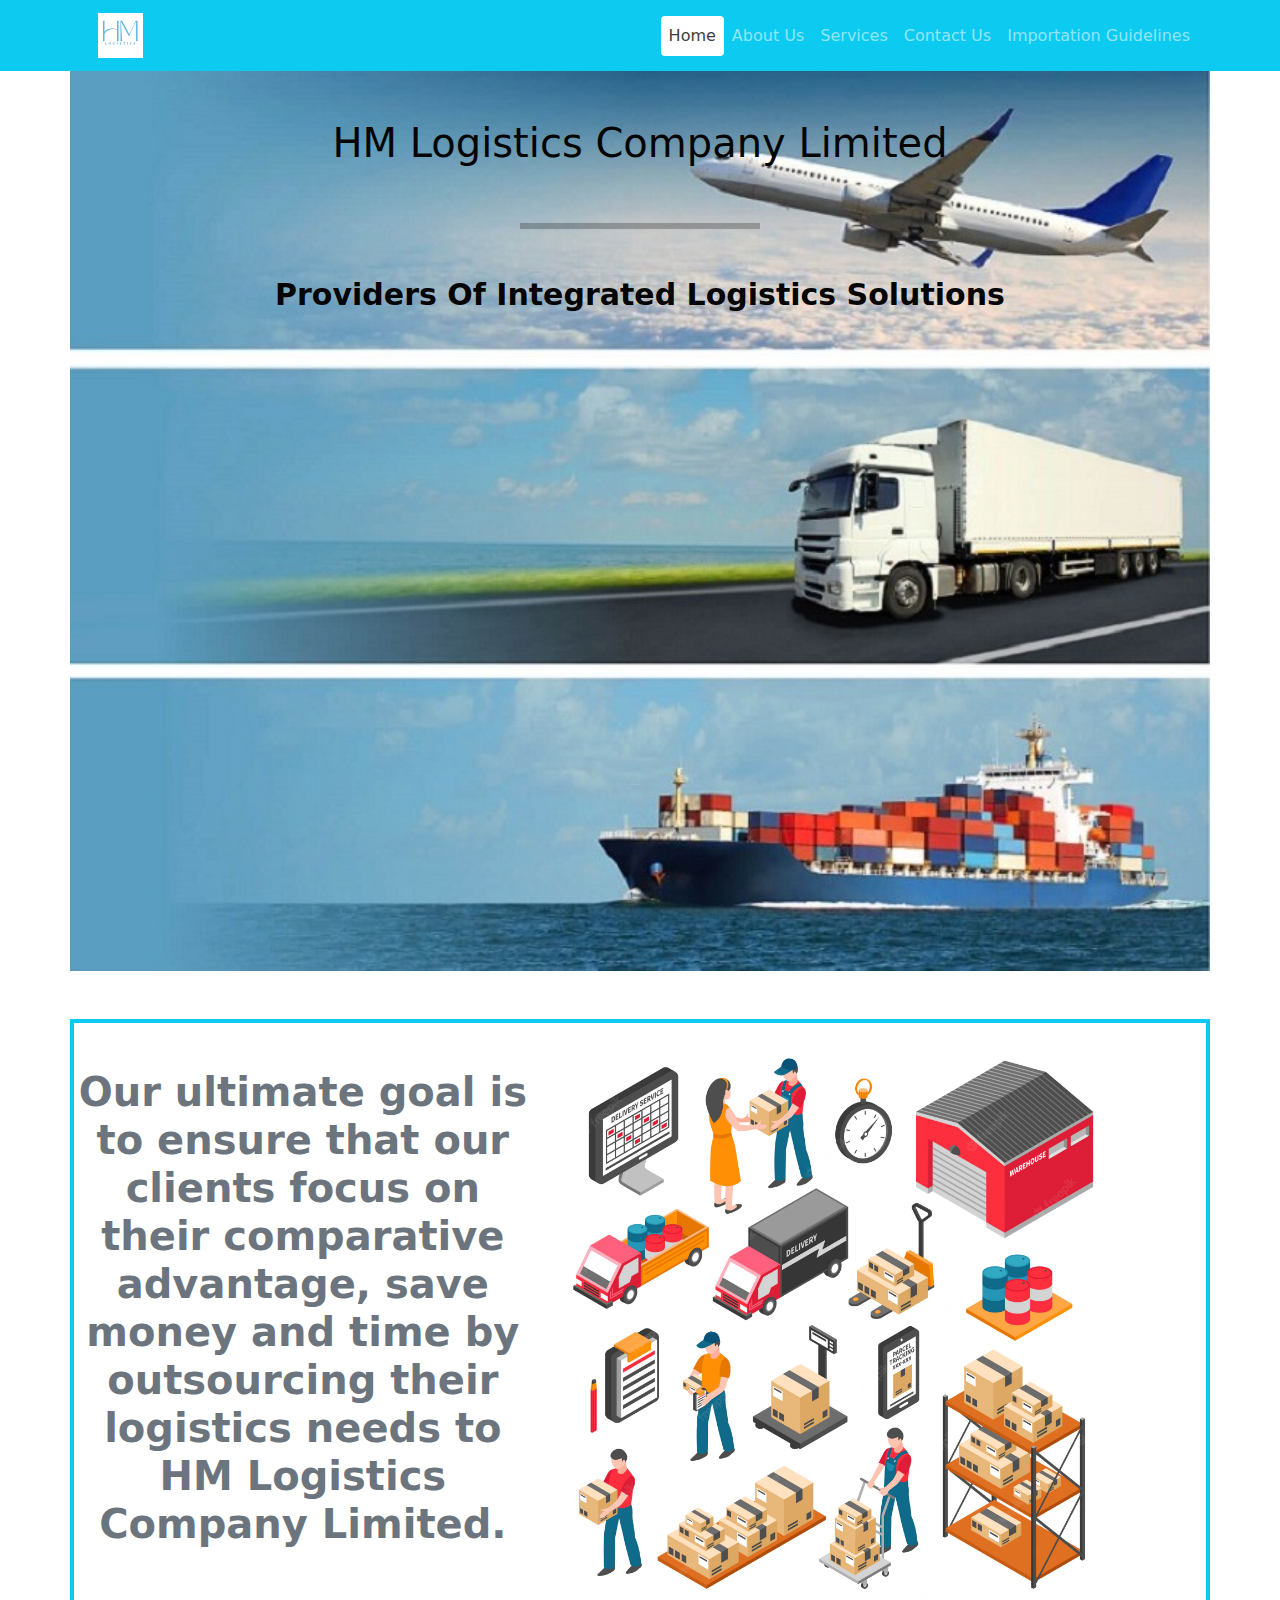
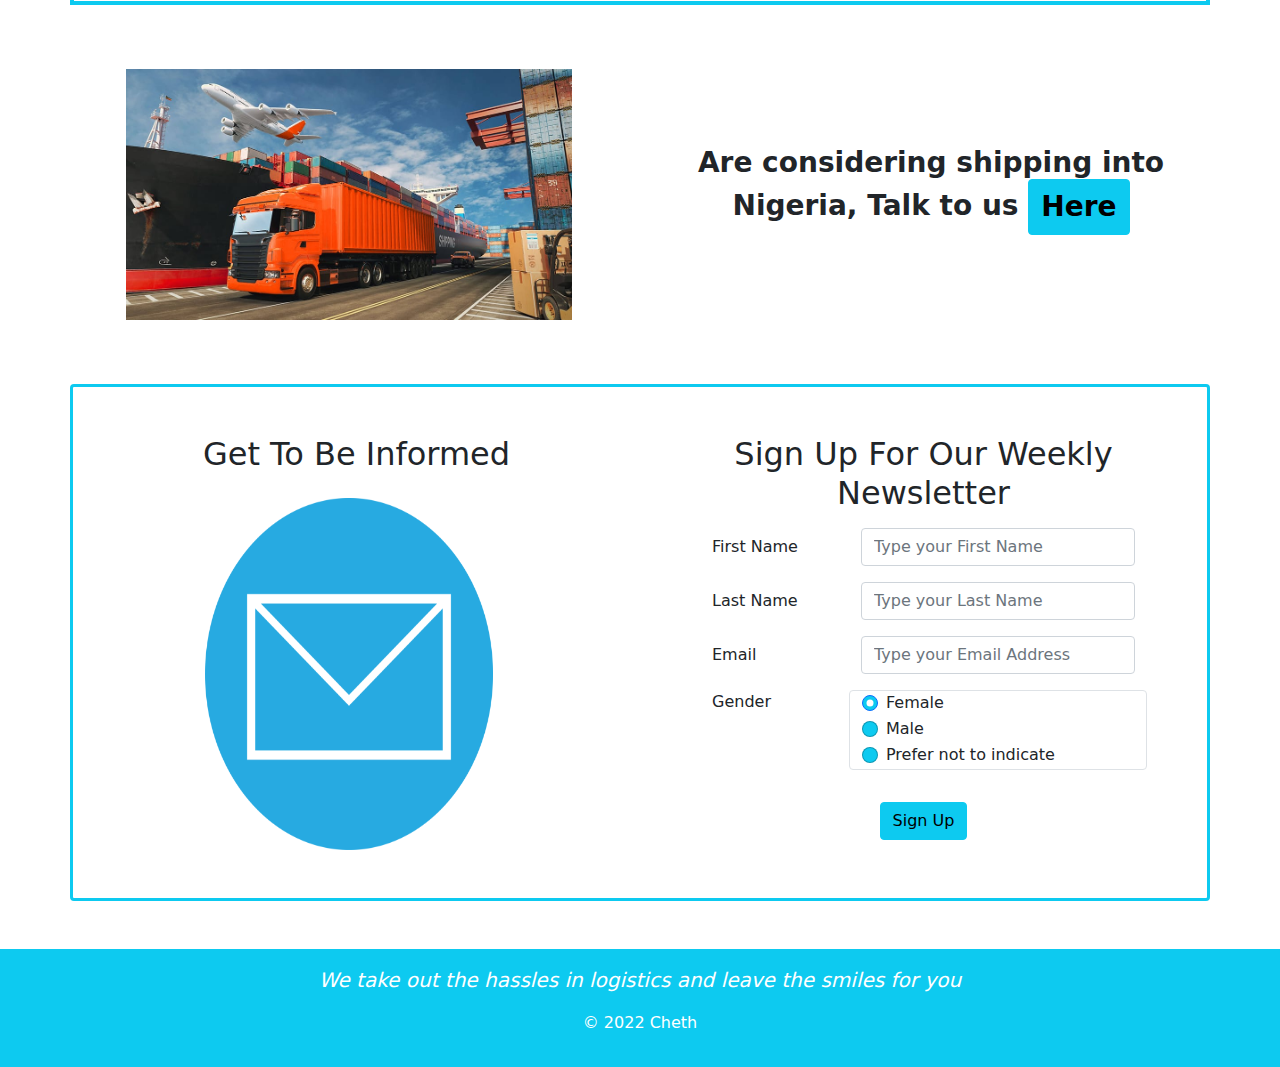
<file: index.html>
<!DOCTYPE html>
<html lang="en">

<head>
  <meta charset="UTF-8">
  <meta http-equiv="X-UA-Compatible" content="IE=edge">
  <meta name="viewport" content="width=device-width, initial-scale=1.0">

  <link rel="stylesheet" href="./css/bootstrap.min.css">
  <link rel="stylesheet" href="./css/style.css">
  <link rel="stylesheet" href="./">
  <title>HM Logistics| Home</title>
</head>

<body>

  <nav class="navbar navbar-expand-lg navbar-dark bg-info ">
    <div class="container">
      <a class="navbar-brand nav-link " href="/"><img src="./images/hmlogo.png" alt="logo"></a>
      <button class="navbar-toggler" type="button" data-bs-toggle="collapse" data-bs-target="#navbarNavAltMarkup"
        aria-controls="navbarNavAltMarkup" aria-expanded="false" aria-label="Toggle navigation">
        <span class="navbar-toggler-icon"></span>
      </button>
      <div class="collapse navbar-collapse justify-content-end" id="navbarNavAltMarkup">
        <div class="navbar-nav nav-pills ">
          <a class="nav-link active" aria-current="page" href="./index.html">Home</a>

          <a class="nav-link  " href="./aboutUs.html">About Us</a>
          <a class="nav-link " href="./Services.html">Services</a>
          <a class="nav-link " href="./contactUs.html">Contact Us</a>

          <a class="nav-link " href="./importation.html">Importation Guidelines</a>

        </div>
      </div>
    </div>
  </nav>

  <section class="hero-page ">
    <div class="container p-0">
      <div class="hero-page-image text-md-center">
        <h2 class=" p-5">HM Logistics Company Limited</h2>
        <hr class="my-0 mx-auto">
        <h1 class=" p-5 text-capitalize">Providers of Integrated Logistics Solutions</h1>
      </div>
    </div>
  </section>


  <section class="container p-0 mt-5 border border-info border-4">
    <div class="row text-center ">
      <div class="col-sm-12 col-md-6 col-lg-5 py-3 my-auto">
        <h3 class="fs-1 fw-bolder text-muted">Our ultimate goal is to ensure that our clients focus on their comparative
          advantage, save money and time by outsourcing their logistics needs to HM Logistics Company Limited.

        </h3>
      </div>
      <div class="col-sm-11 col-md-6  ">
        <img src="images/logistics-delivery-isometric-icons-set_1284-14132.webp" class="img-fluid pt-4" width="100%" />
      </div>
    </div>
  </section>


  <section class="container p-0 mt-5">
    <div class="row text-center ">
      <div class="col-sm-12 col-md-6 col-lg-6 py-3 my-auto">
        <img src="images/smarter freight  forward.jpeg" class="img-fluid " width="80%" />
      </div>
      <div class="col-sm-12 col-md-5 col-lg-6 py-3 my-auto">
        <h3 class="fs-3 fw-bolder px-3">
          Are considering shipping into Nigeria, Talk to us
          <a href="/contactUs.html">
            <button type="button" class=" fs-3 fw-bold btn btn-info"> Here</button>
          </a>
        </h3>
      </div>
    </div>
  </section>

  <section class="signupLetter py-5">
    <div class="container border border-info border-3 rounded">
      <div class="row">
        <div class="col-sm-12 col-md-6  py-5">
          <h2 class="text-capitalize mb-4 text-center">Get to be informed </h2>
          <div class="image mx-auto">
            <img src="./images//email-and-mail-icon-sign-symbol-design-free-png.webp" alt="mail" class="rounded">
          </div>
        </div>
        <div class="col-sm-12 col-md-6 py-5 px-4">
          <h2 class="text-capitalize text-center pb-2">sign up for our weekly newsletter</h2>
          <form class="container px-5">
            <div class="row mb-3">
              <label for="fname" class="col-sm-4 col-form-label">First Name</label>
              <div class="col-sm-8">
                <input type="text" class="form-control" id="fname" placeholder="Type your First Name"
                  aria-label="First name">
              </div>
            </div>
            <div class="row mb-3">
              <label for="lname" class="col-sm-4 col-form-label">Last Name</label>
              <div class="col-sm-8">
                <input type="text" class="form-control" id="lname" placeholder="Type your Last Name"
                  aria-label="Last name">
              </div>
            </div>
            <div class="row mb-3">
              <label for="email" class="col-sm-4 col-form-label">Email</label>
              <div class="col-sm-8">
                <input type="email" class="form-control" id="email" placeholder="Type your Email Address"
                  aria-label="email">
              </div>
            </div>

            <fieldset class="row my-3 ">
              <legend class="col-form-label col-sm-4 pt-0">Gender</legend>
              <div class="col-sm-8 rounded border border-1">
                <div class="form-check">
                  <input class="form-check-input bg-info" type="radio" name="gridRadios" id="gridRadios1"
                    value="option1" checked>
                  <label class="form-check-label" for="gridRadios1">
                    Female
                  </label>
                </div>
                <div class="form-check ">
                  <input class="form-check-input bg-info" type="radio" name="gridRadios" id="gridRadios2"
                    value="option2">
                  <label class="form-check-label" for="gridRadios2">
                    Male
                  </label>
                </div>
                <div class="form-check disabled">
                  <input class="form-check-input bg-info" type="radio" name="gridRadios" id="gridRadios3"
                    value="option3">
                  <label class="form-check-label" for="gridRadios3">
                    Prefer not to indicate
                  </label>
                </div>
              </div>
            </fieldset>

            <div class="buttn pt-3 text-center">
              <button type="submit" class="btn btn-info">Sign Up</button>
            </div>
          </form>
        </div>
      </div>
    </div>
  </section>

  <footer>
    <div class="container-fluid text-white bg-info text-center fs-6 py-3 m-0">
      <p class="fst-italic fs-5">

        We take out the hassles in logistics and leave the smiles for you

      </p>
      <p>&copy; 2022 Cheth</p>
    </div>
  </footer>


  <script src="./js/bootstrap.min.js"></script>


</body>

</html>
</file>
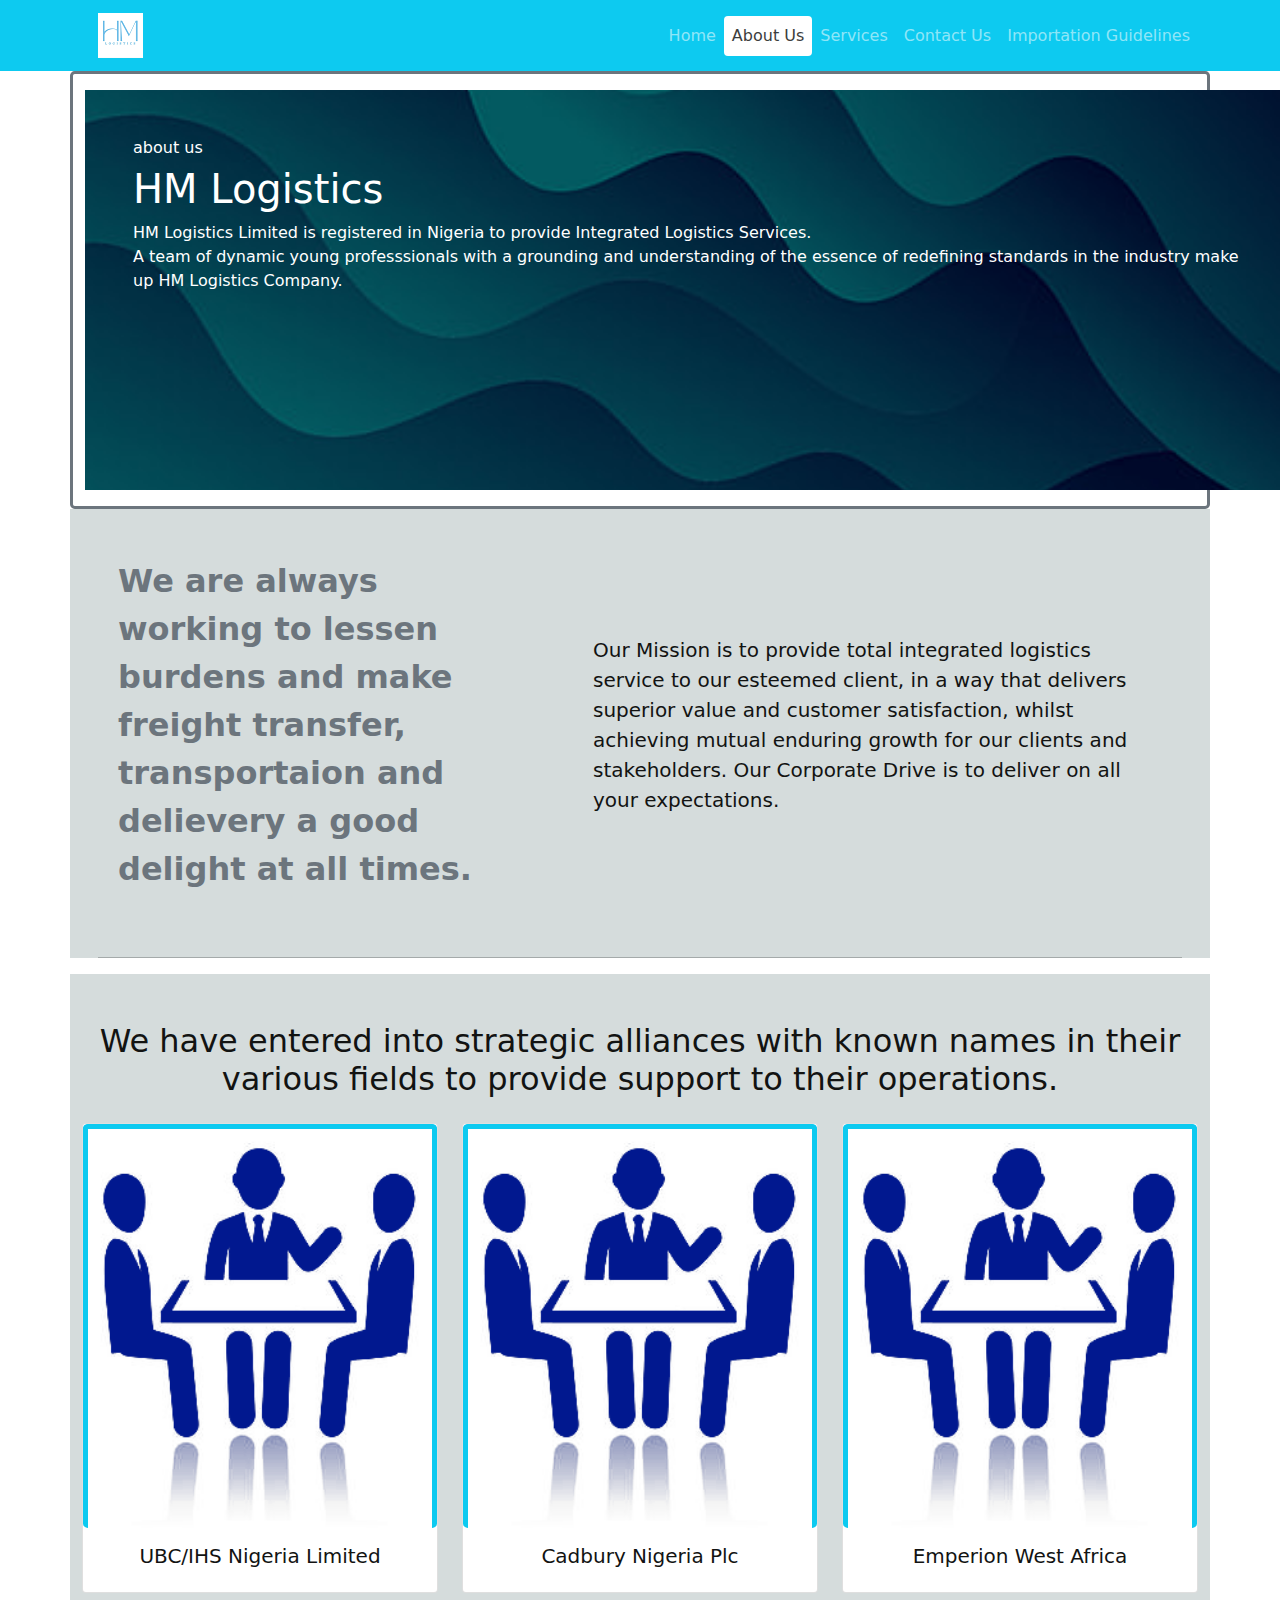
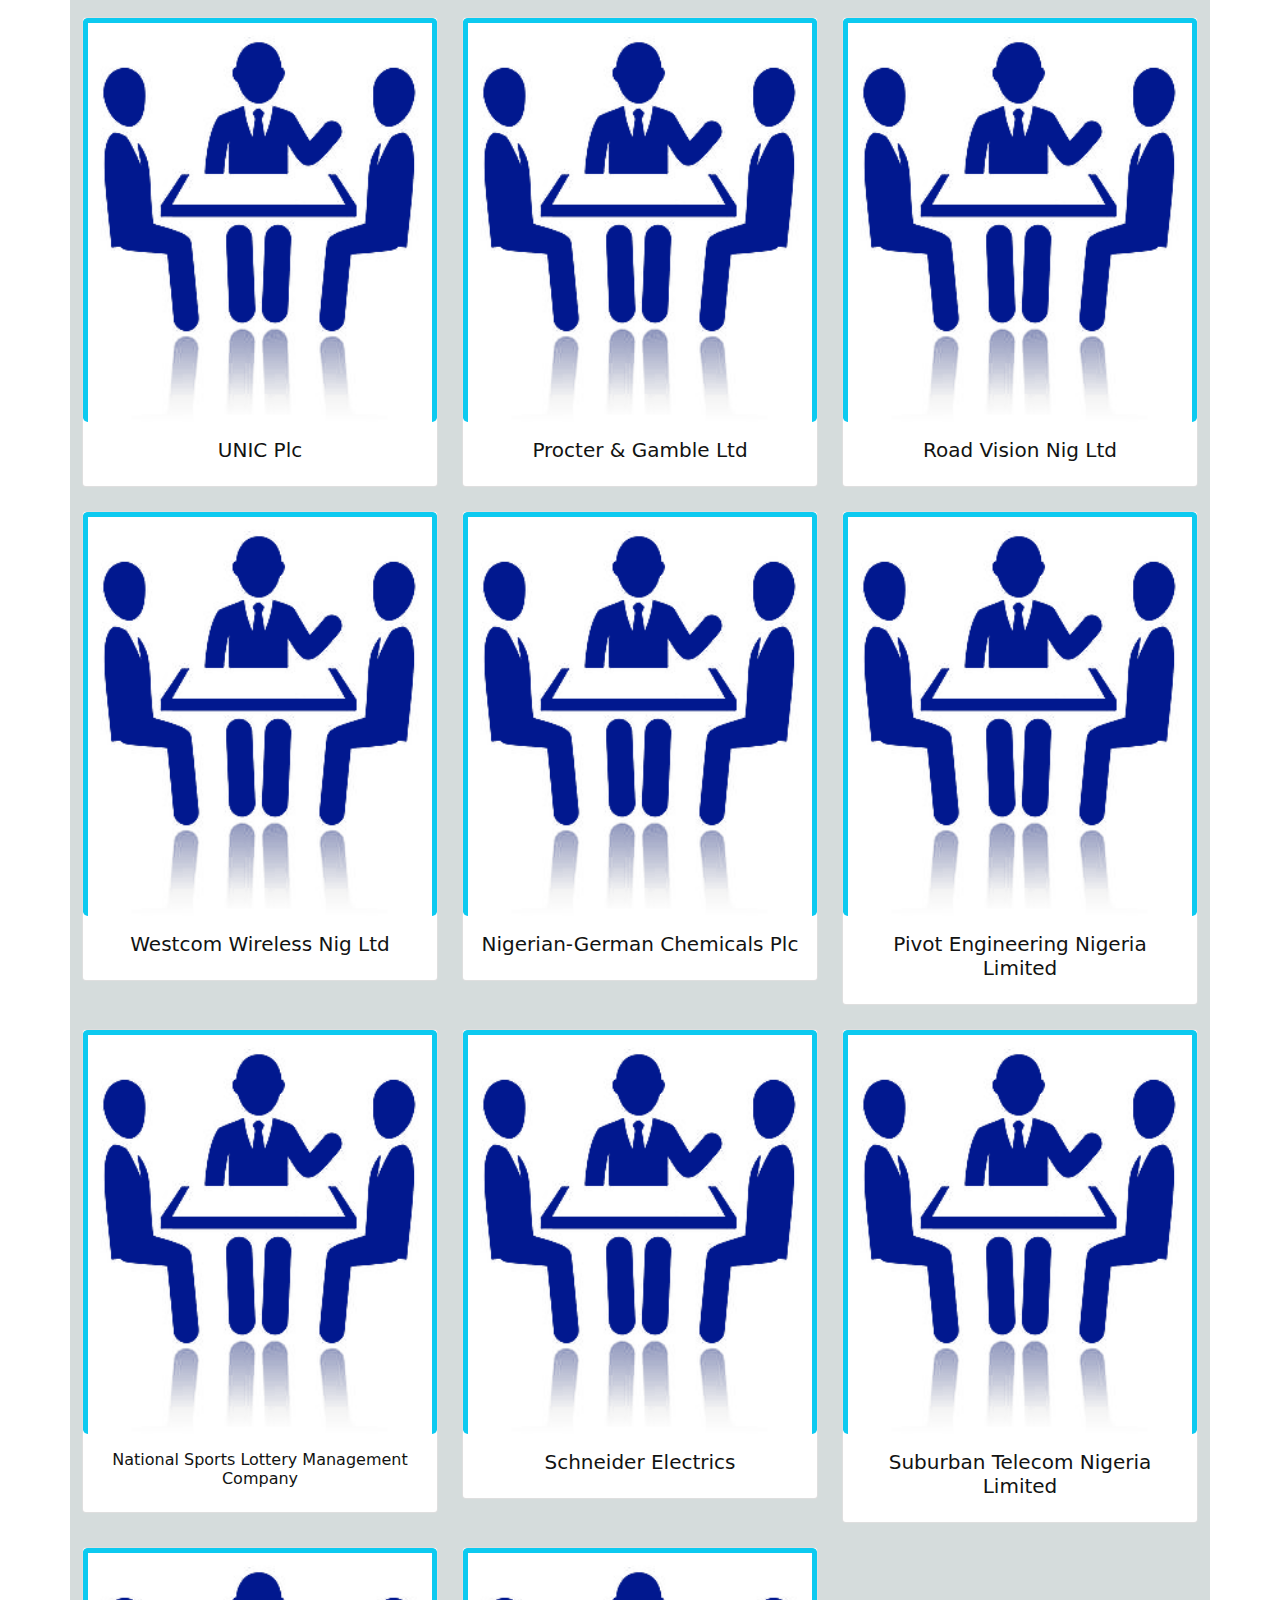
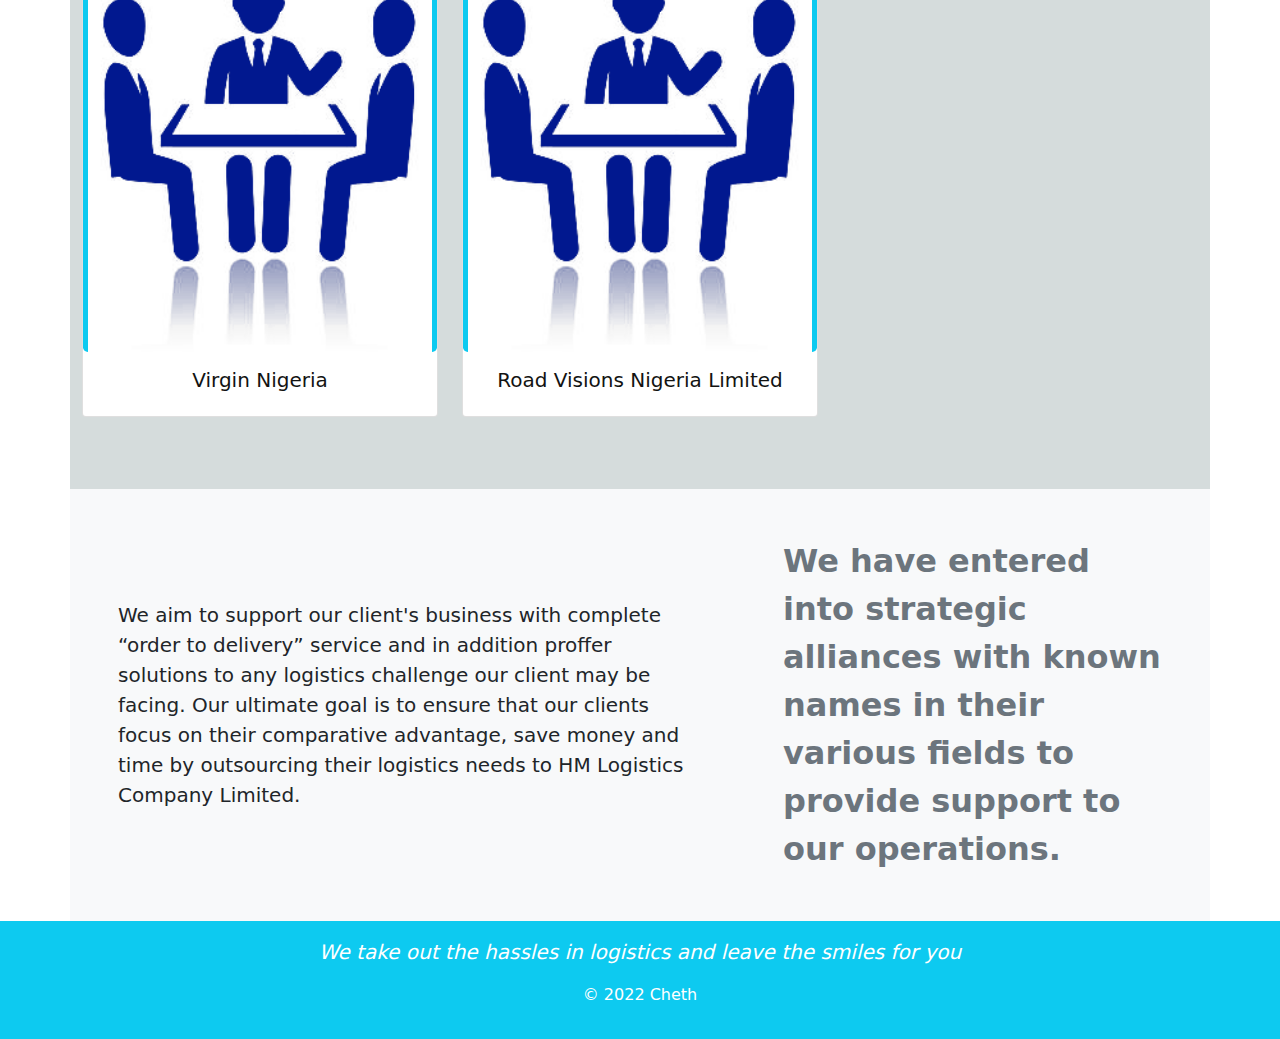
<file: aboutUs.html>
<!DOCTYPE html>
<html lang="en">

<head>
  <meta charset="UTF-8">
  <meta http-equiv="X-UA-Compatible" content="IE=edge">
  <meta name="viewport" content="width=device-width, initial-scale=1.0">

  <link rel="stylesheet" href="./css/bootstrap.min.css">
  <link rel="stylesheet" href="./css/style.css">
  <title>HM Logistics | About us</title>
</head>

<body>
  <nav class="navbar navbar-expand-lg navbar-dark bg-info ">
    <div class="container">
      <a class="navbar-brand nav-link " href="/"><img src="./images/hmlogo.png" alt=" logo"></a>

      <button class="navbar-toggler" type="button" data-bs-toggle="collapse" data-bs-target="#navbarNavAltMarkup"
        aria-controls="navbarNavAltMarkup" aria-expanded="false" aria-label="Toggle navigation">
        <span class="navbar-toggler-icon"></span>
      </button>
      <div class="collapse navbar-collapse justify-content-end" id="navbarNavAltMarkup">
        <div class="navbar-nav nav-pills ">
          <a class="nav-link " href="./index.html">Home</a>

          <a class="nav-link active" aria-current="page " href="./aboutUs.html">About Us</a>
          <a class="nav-link " href="./Services.html">Services</a>
          <a class="nav-link " href="./contactUs.html">Contact Us</a>

          <a class="nav-link " href="./importation.html">Importation Guidelines</a>

        </div>
      </div>
    </div>
  </nav>

  <section class="abt-sec-1">
    <div class="container border border-secondary border-3 rounded-3">
      <div class="text-sm-center text-md-start abt-sec-1-hero my-3">
        <h6 class=" pt-5 px-5">about us</h2>
          <h1 class=" px-5 text-capitalize">HM Logistics</h1>
          <p class="px-5">HM Logistics Limited is registered in Nigeria to provide Integrated Logistics Services. <br> A team of dynamic young professsionals with a grounding and understanding of the essence of redefining standards in the industry make up HM Logistics Company.</p>

      </div>
    </div>
  </section>

  <section class=" abt-sec-2">
    <div class="container bg-secondary">

      <div class="row">
        <div class="col-md-5 fs-2 pt-5 px-5 pb-md-5 fw-bold text-muted">
          We are always working to lessen burdens and make freight transfer, transportaion and delievery a good
          delight at all times.
        </div>
        <div class="col-md-7 p-5 my-auto fs-5">
          Our Mission is to provide total integrated logistics service to our esteemed client, in a way that delivers
          superior value and
          customer satisfaction, whilst achieving mutual enduring growth for our clients and stakeholders.
          Our Corporate Drive is to deliver on all your expectations.
        </div>
      </div>
      <hr class="m-3">
    </div>
  </section>


  <section class="container bg-secondary py-5">
    <div class="row  ">
      <h2 class="text-center pb-3">We have entered into strategic alliances with known names in their various fields to provide support to their operations.</h2>
      <div class="col-sm-6 col-md-4">
        <div class="card text-center mb-4">
          <img src="./images/consultancy-icon-5.png" class="card-img-top border border-5  border-bottom-0 border-info border- rounded-3" alt="Investor">
          <div class="card-body ">
            <h5 class="card-title Name">UBC/IHS Nigeria Limited</h5>
          </div>
        </div>
      </div>
      <div class="col-sm-6 col-md-4">
        <div class="card text-center mb-4">
          <img src="./images/consultancy-icon-5.png" class="card-img-top border border-5  border-bottom-0 border-info border- rounded-3" alt="Investor">
          <div class="card-body">
            <h5 class="card-title Name">Cadbury Nigeria Plc</h5>
          </div>
        </div>
      </div>
      <div class="col-sm-6 col-md-4">
        <div class="card text-center mb-4">
          <img src="./images/consultancy-icon-5.png" class="card-img-top border border-5  border-bottom-0 border-info border- rounded-3" alt="Investor">
          <div class="card-body">
            <h5 class="card-title Name">Emperion West Africa</h5>
          </div>
        </div>
      </div>
      <div class="col-sm-6 col-md-4">
        <div class="card text-center mb-4">
          <img src="./images/consultancy-icon-5.png" class="card-img-top border border-5  border-bottom-0 border-info border- rounded-3" alt="Investor">
          <div class="card-body">
            <h5 class="card-title Name">UNIC Plc</h5>
          </div>
        </div>
      </div>
      <div class="col-sm-6 col-md-4">
        <div class="card text-center mb-4">
          <img src="./images/consultancy-icon-5.png" class="card-img-top border border-5  border-bottom-0 border-info border- rounded-3" alt="Investor">
          <div class="card-body">
            <h5 class="card-title Name">Procter & Gamble Ltd</h5>
          </div>
        </div>
      </div>

      <div class="col-sm-6 col-md-4">
        <div class="card text-center mb-4">
          <img src="./images/consultancy-icon-5.png" class="card-img-top border border-5  border-bottom-0 border-info border- rounded-3" alt="Investor">
          <div class="card-body">
            <h5 class="card-title Name">Road Vision Nig Ltd</h5>
          </div>
        </div>
      </div>

      <div class="col-sm-6 col-md-4">
        <div class="card text-center mb-4">
          <img src="./images/consultancy-icon-5.png" class="card-img-top border border-5  border-bottom-0 border-info border- rounded-3" alt="Investor">
          <div class="card-body">
            <h5 class="card-title Name">
              Westcom Wireless Nig Ltd
            </h5>
          </div>
        </div>
      </div>

      <div class="col-sm-6 col-md-4">
        <div class="card text-center mb-4">
          <img src="./images/consultancy-icon-5.png" class="card-img-top border border-5  border-bottom-0 border-info border- rounded-3" alt="Investor">
          <div class="card-body">
            <h5 class="card-title Name">Nigerian-German Chemicals Plc</h5>
          </div>
        </div>
      </div>

      <div class="col-sm-6 col-md-4">
        <div class="card text-center mb-4">
          <img src="./images/consultancy-icon-5.png" class="card-img-top border border-5  border-bottom-0 border-info border- rounded-3" alt="Investor">
          <div class="card-body">
            <h5 class="card-title Name">Pivot Engineering Nigeria Limited</h5>
          </div>
        </div>
      </div>
      
      <div class="col-sm-6 col-md-4">
        <div class="card text-center mb-4">
          <img src="./images/consultancy-icon-5.png" class="card-img-top border border-5  border-bottom-0 border-info border- rounded-3" alt="Investor">
          <div class="card-body">
            <h6 class="card-title Name">National Sports Lottery Management Company</h6>
          </div>
        </div>
      </div>

      <div class="col-sm-6 col-md-4">
        <div class="card text-center mb-4">
          <img src="./images/consultancy-icon-5.png" class="card-img-top border border-5  border-bottom-0 border-info border- rounded-3" alt="Investor">
          <div class="card-body">
            <h5 class="card-title Name">Schneider Electrics</h5>
          </div>
        </div>
      </div>

      <div class="col-sm-6 col-md-4">
        <div class="card text-center mb-4">
          <img src="./images/consultancy-icon-5.png" class="card-img-top border border-5  border-bottom-0 border-info border- rounded-3" alt="Investor">
          <div class="card-body">
            <h5 class="card-title Name">Suburban Telecom Nigeria Limited</h5>
          </div>
        </div>
      </div>

      <div class="col-sm-6 col-md-4">
        <div class="card text-center mb-4">
          <img src="./images/consultancy-icon-5.png" class="card-img-top border border-5  border-bottom-0 border-info border- rounded-3" alt="Investor">
          <div class="card-body">
            <h5 class="card-title Name">Virgin Nigeria</h5>
          </div>
        </div>
      </div>

      <div class="col-sm-6 col-md-4">
        <div class="card text-center mb-4">
          <img src="./images/consultancy-icon-5.png" class="card-img-top border border-5  border-bottom-0 border-info border- rounded-3" alt="Investor">
          <div class="card-body">
            <h5 class="card-title Name">Road Visions Nigeria Limited</h5>
          </div>
        </div>
      </div>

    </div>
  </section>

  <section class="abt-sec-3">
<div class="container bg-light">
  <div class="row">
    <div class="col-md-7 p-5 my-auto fs-5">
      We aim to support our client's business with complete “order to delivery” service and in addition proffer solutions to any logistics challenge our client may be facing.
Our ultimate goal is to ensure that our clients focus on their comparative advantage, save money and time by outsourcing their logistics needs to HM Logistics Company Limited.

    </div>
    <div class="
    col-md-5 fs-2 pb-5 pt-md-5 px-5 pb-md-5 fw-bold text-muted">
      We have entered into strategic alliances with known names in their various fields to provide support to our operations.
      
    </div>
  </div>
</div>
  </section>

  <footer>
    <div class="container-fluid text-white bg-info text-center fs-6 py-3 m-0">
      <p class="fst-italic fs-5">

        We take out the hassles in logistics and leave the smiles for you

      </p>
      <p>&copy; 2022 Cheth</p>
    </div>
  </footer>

  <script src="./js/bootstrap.min.js"></script>

</body>

</html>
</file>
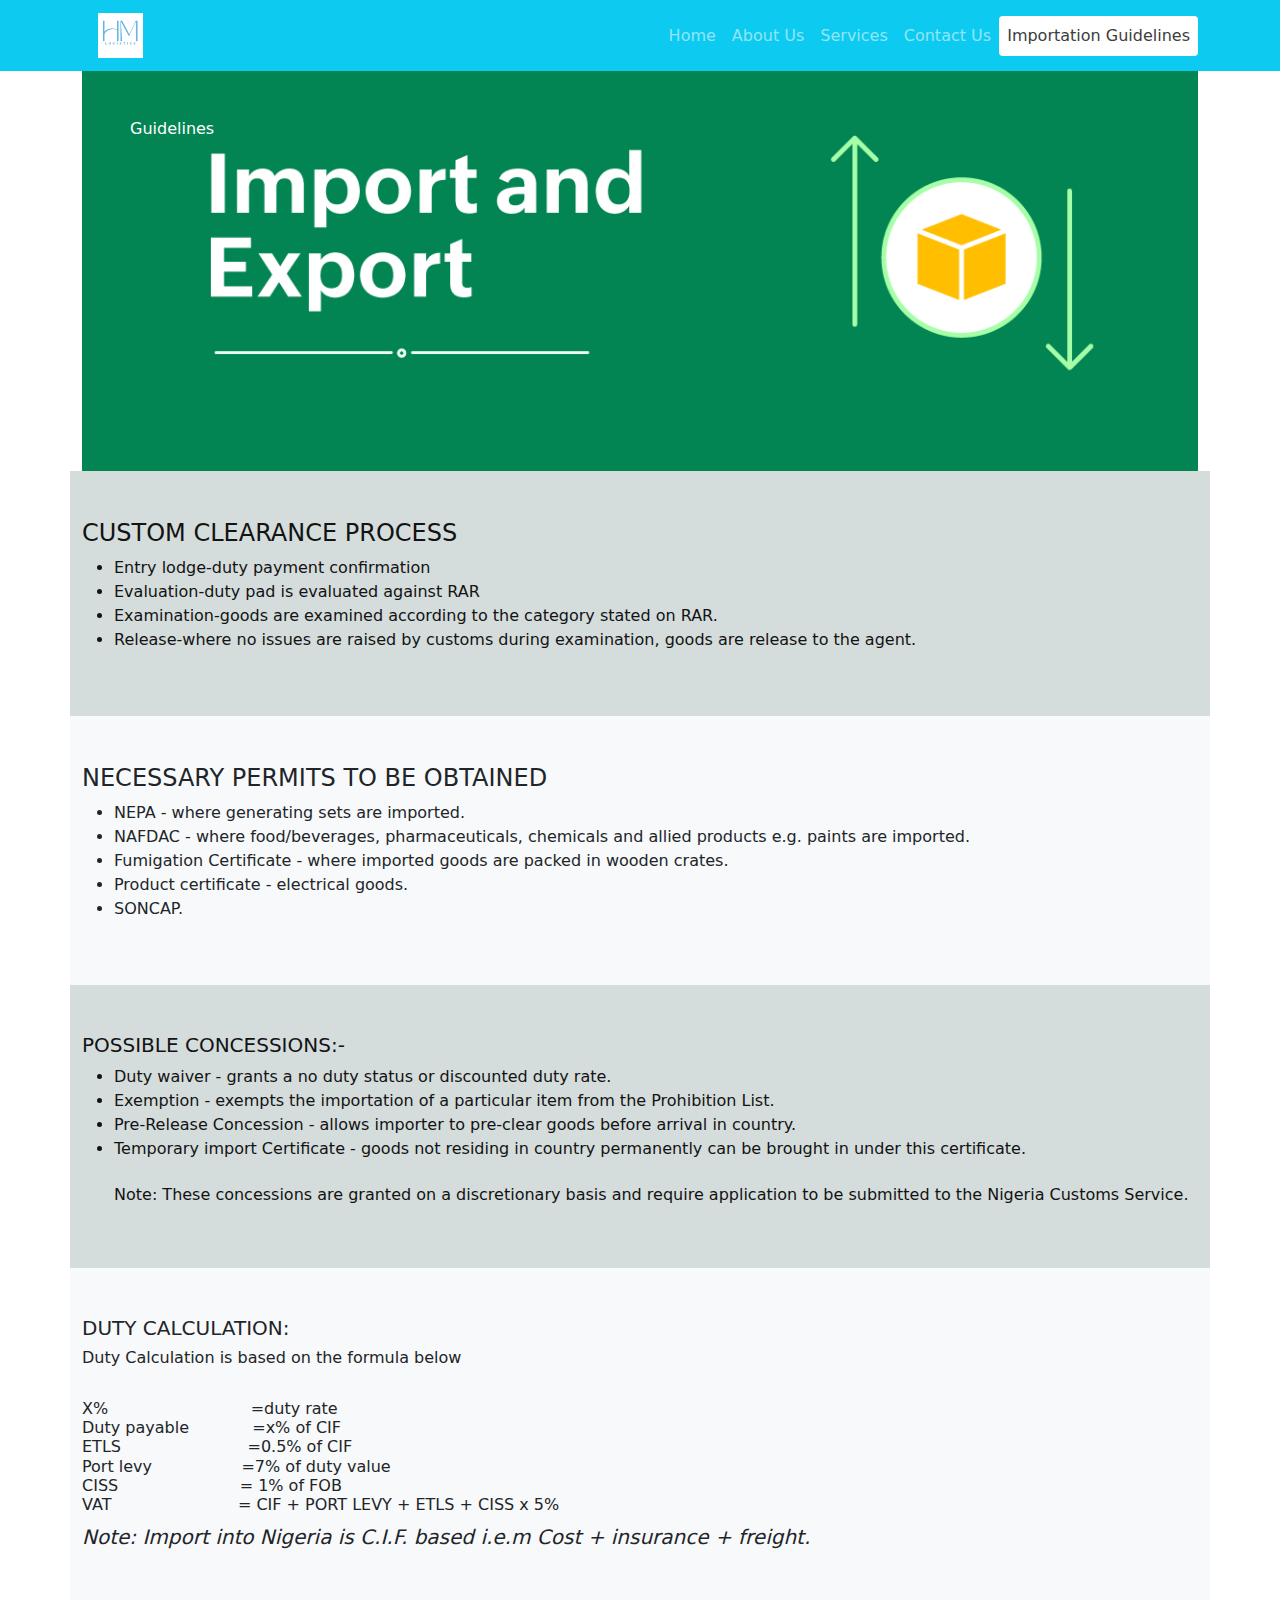
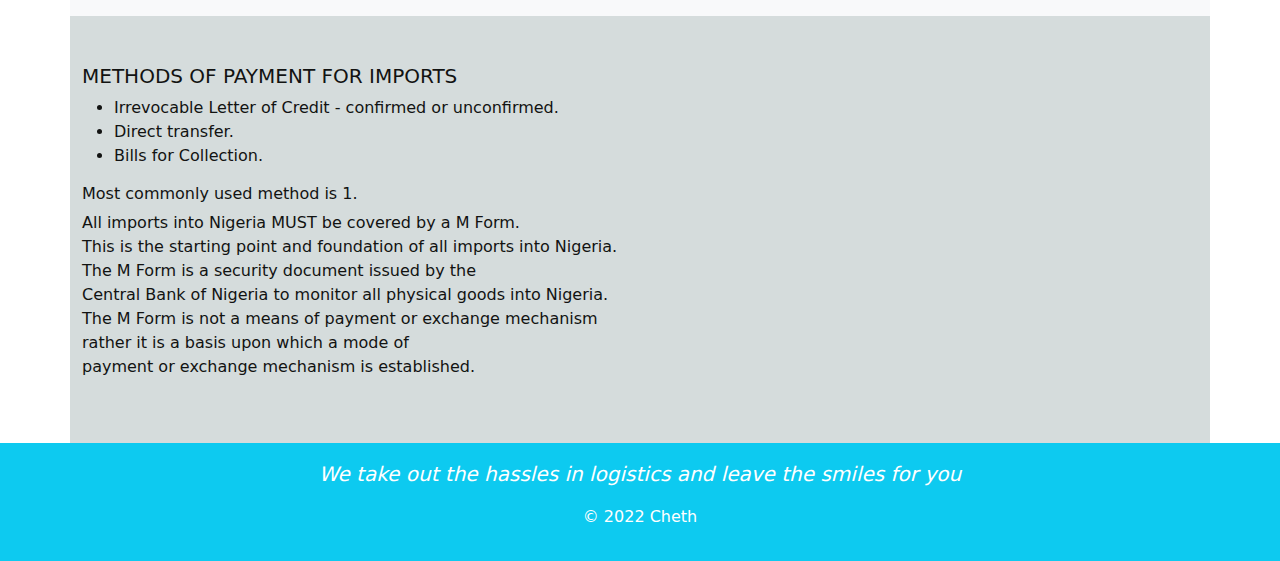
<file: importation.html>
<!DOCTYPE html>
<html lang="en">

<head>
  <meta charset="UTF-8">
  <meta http-equiv="X-UA-Compatible" content="IE=edge">
  <meta name="viewport" content="width=device-width, initial-scale=1.0">

  <link rel="stylesheet" href="./css/bootstrap.min.css">
  <link rel="stylesheet" href="./css/style.css">
  <link rel="stylesheet" href="./">
  <title>HM Logistics| Importation</title>
</head>

<body>

  <nav class="navbar navbar-expand-lg navbar-dark bg-info ">
    <div class="container">
      <a class="navbar-brand nav-link " href="/"><img src="./images/hmlogo.png" alt="logo"></a>
      <button class="navbar-toggler" type="button" data-bs-toggle="collapse" data-bs-target="#navbarNavAltMarkup"
        aria-controls="navbarNavAltMarkup" aria-expanded="false" aria-label="Toggle navigation">
        <span class="navbar-toggler-icon"></span>
      </button>
      <div class="collapse navbar-collapse justify-content-end" id="navbarNavAltMarkup">
        <div class="navbar-nav nav-pills ">
          <a class="nav-link" href="./index.html">Home</a>

          <a class="nav-link  " href="./aboutUs.html">About Us</a>
          <a class="nav-link " href="./Services.html">Services</a>
          <a class="nav-link " href="./contactUs.html">Contact Us</a>

          <a class="nav-link  active" aria-current="page"  href="./importation.html">Importation Guidelines</a>

        </div>
      </div>
    </div>
  </nav>

    <div class="container ">
      <div class="text-sm-center text-md-start import-hero ">
        <h6 class=" pt-5 px-5"> Guidelines</h6>
      </div>
    </div>
  </section>

<section class="container py-5 bg-secondary"> 
  <h4>CUSTOM CLEARANCE PROCESS</h4>
            <ul>
             <li>Entry lodge-duty payment confirmation</li>
             <li>Evaluation-duty pad is evaluated against RAR </li>
             <li>Examination-goods are examined according to the category stated on RAR.</li>
             <li>Release-where no issues are raised by customs during examination, goods are release to the agent.</li>   
          </ul>

</section>

<section class="container py-5 bg-light"> 
  <h4>NECESSARY PERMITS TO BE OBTAINED</h4>
  <ul>
    <li>NEPA - where generating sets are imported.</li>
    <li>NAFDAC - where food/beverages, pharmaceuticals, chemicals and allied products e.g. paints are imported.</li>
    <li>Fumigation Certificate - where imported goods are packed in wooden crates. </li>
    <li>Product certificate - electrical goods.</li>
    <li>SONCAP.</li>
  </ul>
</section>

<section class="container py-5 bg-secondary"> 
  <h5>POSSIBLE CONCESSIONS:-</h5>
          <ul>
            <li>Duty waiver - grants a no duty status or discounted duty rate.</li>
            <li>Exemption - exempts the importation of a particular item from the Prohibition List.</li>
            <li>Pre-Release Concession - allows importer to pre-clear goods before arrival in country.</li>
            <li>Temporary import Certificate - goods not residing in country permanently can be brought in under this certificate.</li>
            <br/>
            <h6>Note: These concessions are granted on a discretionary basis and require application to be submitted to the Nigeria Customs Service.</h6>
          </ul>
</section>

<section class="container py-5 bg-light"> 
  <h5>DUTY CALCULATION:</h5>
  <h6>Duty Calculation is based on the formula below</h6>
  <br/>
  <h6> X% &emsp; &emsp; &emsp; &emsp; &emsp; &emsp;&emsp;=duty rate <br/>
    Duty payable  &emsp; &emsp; &emsp;=x% of CIF <br/>

    ETLS &emsp; &emsp; &emsp; &emsp; &emsp; &emsp;=0.5% of CIF <br/>
    Port levy &emsp; &emsp; &emsp; &emsp;  =7% of duty value <br/>
    CISS &emsp; &emsp;&emsp; &emsp; &emsp; &emsp;= 1% of FOB <br/>
    VAT &emsp; &emsp; &emsp; &emsp; &emsp; &emsp;= CIF + PORT LEVY + ETLS + CISS x 5% <br/>

  </h6>
  <p class="fst-italic fs-5">
    Note: Import into Nigeria is C.I.F. based i.e.m Cost + insurance + freight.
  </p>

</section>

<section class="container py-5 bg-secondary"> 
  <h5>METHODS OF PAYMENT FOR IMPORTS</h5>
  <ul>
    <li>Irrevocable Letter of Credit - confirmed or unconfirmed.</li>
    <li>Direct transfer.</li>
    <li>Bills for Collection.</li>
  </ul>
  <h6>Most commonly used method is 1.</h6>
  <p> All imports into Nigeria MUST be covered by a M Form. <br/>
    This is the starting point and foundation of all imports into Nigeria. <br/>
    The M Form is a security document issued by the <br/>
    Central Bank of Nigeria to monitor all physical goods into Nigeria. <br/>
    The M Form is not a means of payment or exchange mechanism <br/>
    rather it is a basis upon which a mode of <br/>     
    payment or exchange mechanism is established.</p>        
</section>

  <footer>
    <div class="container-fluid text-white bg-info text-center fs-6 py-3 m-0">
      <p class="fst-italic fs-5">

        We take out the hassles in logistics and leave the smiles for you

      </p>
      <p>&copy; 2022 Cheth</p>
    </div>
  </footer>


  <script src="./js/bootstrap.min.js"></script>


</body>

</html>
</file>
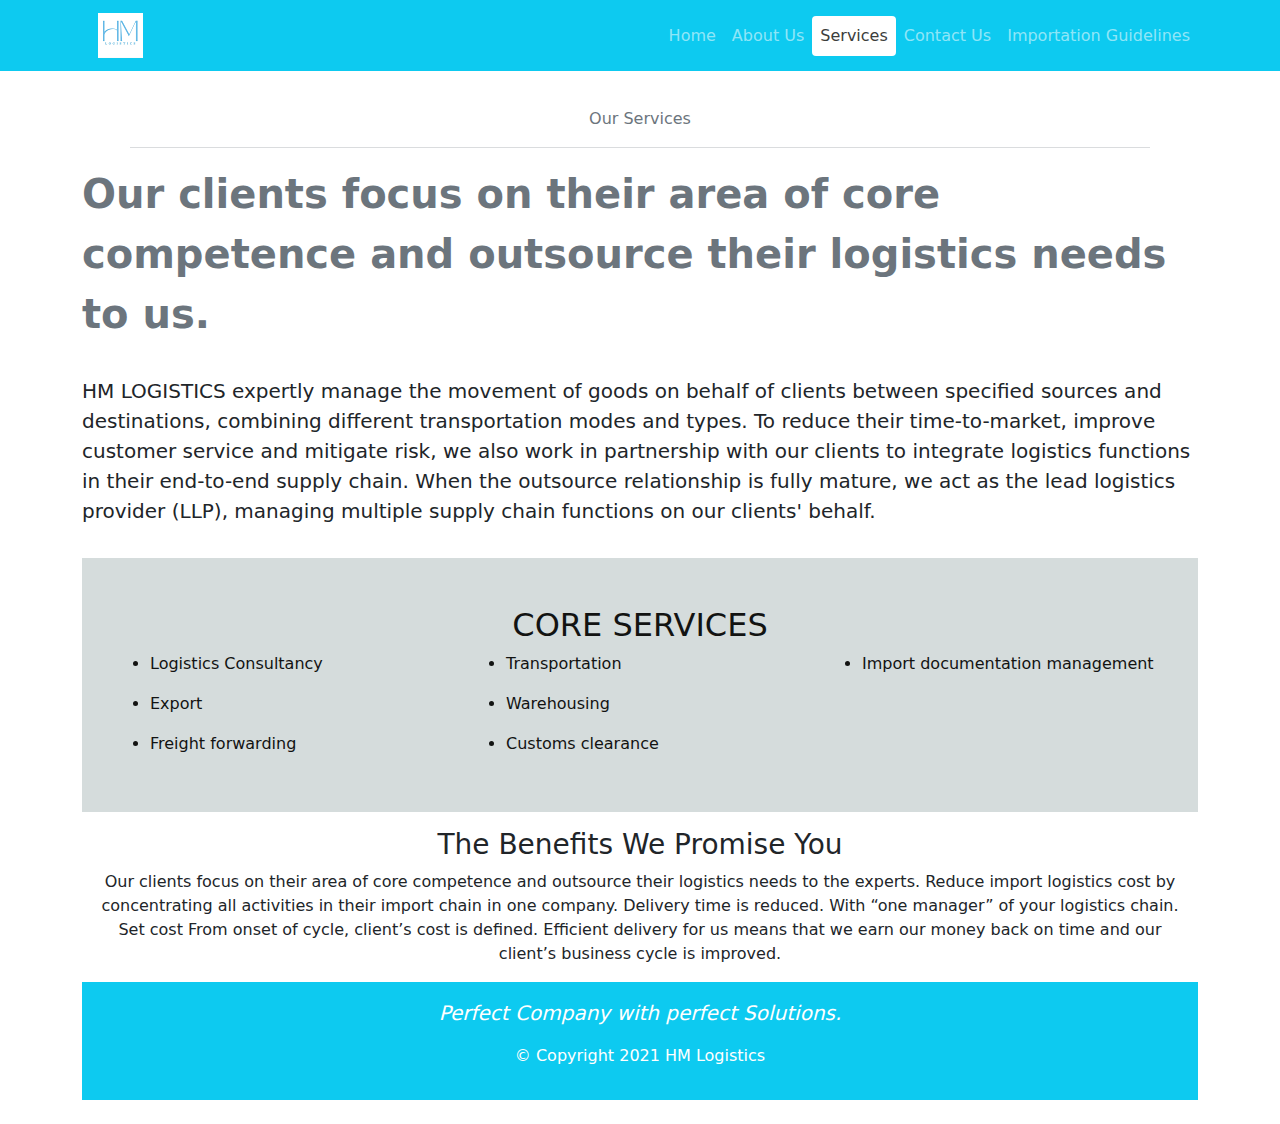
<file: Services.html>
<!DOCTYPE html>
<html lang="en">
<head>
    <meta charset="UTF-8">
    <meta http-equiv="X-UA-Compatible" content="IE=edge">
    <meta name="viewport" content="width=device-width, initial-scale=1.0">
<!--  
    <link rel="stylesheet" href="/css/bootstrap.min.css">
    <link rel="stylesheet" href="/css/style.css"> -->

    <link rel="stylesheet" href="./css/bootstrap.min.css">
  <link rel="stylesheet" href="./css/style.css">
   
    <title>HM Logistics| Services</title>
</head>
<body>

    <nav class="navbar navbar-expand-lg navbar-dark bg-info">
        <div class="container">
          <a class="navbar-brand nav-link" href="/"><img src="./images/hmlogo.png" alt="logo"></a>
          <button class="navbar-toggler" type="button" data-bs-toggle="collapse" data-bs-target="#navbarNavAltMarkup" aria-controls="navbarNavAltMarkup" aria-expanded="false" aria-label="Toggle navigation">
            <span class="navbar-toggler-icon"></span>
          </button>
          <div class="collapse navbar-collapse justify-content-end" id="navbarNavAltMarkup">
            <div class="navbar-nav nav-pills ">
              <a class="nav-link" href="./index.html">Home</a>
              <a class="nav-link" href="./aboutUs.html">About Us</a>
              <a class="nav-link active" aria-current="page" href="./Services.html">Services</a>
              <a class="nav-link" href="./contactUs.html">Contact Us</a>
              <a class="nav-link " href="./importation.html">Importation Guidelines</a>
            </div>
          </div>
        </div>
      </nav>
     
      <section class="container py-3 ">
        <div class="headin my-3  text-muted">
          <p class="pt-1 text-sm-start text-md-center">Our Services</p>
          <hr class="mx-5">
          <p class="fw-bolder fs-1"> Our clients focus on their area of core competence and outsource their logistics needs to us.</p>
        
      </section>

      <section class="container pb-4 ">
        <p class="card-text fw-lighter fs-5 pb-3">HM LOGISTICS expertly manage the movement of goods on behalf of clients between specified sources and destinations, combining different transportation modes and types. To reduce their time-to-market, improve customer service and mitigate risk, we also work in partnership with our clients to integrate logistics functions in their end-to-end supply chain. When the outsource relationship is fully mature, we act as the lead logistics provider (LLP), managing multiple supply chain functions on our clients' behalf.
        </p>
        
        <section class="service-2 container bg-secondary py-4">
          <h2 class="text-center mt-4 ">CORE SERVICES</h2>
          <div class=" row card-holder d-flex flex-row bd-highlight mb-3 flex-md-row justify-content-center px-4 ">
            <div class="col">
              <ul>
                <li>Logistics Consultancy</li>
              </ul>
              <ul>
                <li>Export</li>
              </ul>
              <ul>
                <li>Freight forwarding</li>
              </ul>
            </div>
            <div class="col">
              <ul>
                <li>Transportation</li>
              </ul>
              <ul>
                <li>Warehousing</li>
              </ul>
              <ul>
                <li>Customs clearance</li>
              </ul>
            </div>
            <div class="col">
              <ul>
                <li>Import documentation management</li>
              </ul>
          </div>
            
              <!-- <div class="card col-md-3  my-2 p-2 benefit-box bd-highlight">
                  <img src="/images/consultancy-icon-5.png" class="card-img-top">
              <div class="card-body text-center">
                <h4 class="card-title ">Logistics Consultancy</h4>
                <p class="card-text">Logistic consultants help companies plan, <br/> coordinate and manage their supply chains. <br/>They helps to recommend improvements in inventory management and control procedures <br/> to reduce costs and improve service levels.</p>
              </div>
            </div>
            <div class="card col-md-3   my-2 p-2 benefit-box bd-highlight">
              <img src="/images/export icon.png" class="card-img-top">
              <div class="card-body text-center">
                <h4 class="card-title ">Export</h4>
                <p class="card-text">Logistics for Export, represents the entire supply <br/> chain channel which includes strealining of order<br/>  handling, transportation, inventory, packaging, and clearing of the export goods.</p>
                
              </div>
            </div>
            <div class="card col-md-3   my-2 p-2 benefit-box bd-highlight" >
              <img src="/images/freight-forward icon-png-14.png" class="card-img-top" alt="green manure">
              <div class="card-body text-center">
                <h4 class="card-title ">Freigh Forwarding</h4>
                <p class="card-text">gg</p>
                
              </div>
            </div>
            <div class="card col-md-3  my-2 p-2 benefit-box bd-highlight">
              <img src="/images/documentation management.jpeg" class="card-img-top" alt="green manure">
              <div class="card-body text-center">
                <h4 class="card-title ">Import Documentation Management</h4>
                <p class="card-text">MORE CONTENT</p>
                
              </div>
            </div>
            <div class="card col-md-3  my-2 p-2 benefit-box bd-highlight" style="width: 20rem;">
              <img src="/images/transportation icon.png" class="card-img-top" alt="green manure">
              <div class="card-body text-center">
                <h4 class="card-title ">Transportation</h4>
                <p class="card-text">CONTENT</p>
                
              </div>
            </div>
            <div class="card  my-2 p-2 benefit-box bd-highlight" style="width: 20rem;">
              <img src="/images/warehousing.png" class="card-img-top" alt="green manure">
              <div class="card-body text-center">
                <h4 class="card-title ">Warehousing</h4>
                <p class="card-text">gg</p>
                
              </div>
            </div>
            <div class="card  my-2 p-2 benefit-box bd-highlight" style="width: 20rem;">
              <img src="/images/custom clearance.png" class="card-img-top" alt="green manure">
              <div class="card-body text-center">
                <h4 class="card-title ">Customs Clearance</h4>
                <p class="card-text">gg</p>
                
              </div>
            </div>
             -->
          </div>
        </section>

        <section class="">
          <div class="card-body text-center">
            <h3 class="card-title ">The Benefits We Promise You</h3>
            <p class="card-text">Our clients focus on their area of core competence and outsource their logistics needs to the experts. Reduce import logistics cost by concentrating all activities in their import chain in one company. Delivery time is reduced. With “one manager” of your logistics chain. Set cost From onset of cycle, client’s cost is defined. Efficient delivery for us means that we earn our money back on time and our client’s business cycle is improved. </p>
        </section>
      <footer>
        <div class="container-fluid text-white bg-info text-center fs-6 py-3">
          <p class="fst-italic fs-5">
            Perfect Company with perfect Solutions.
          </p>
          <p>&copy; Copyright 2021 HM Logistics</p>
        </div>
      </footer>
   
      <script src="/js/bootstrap.min.js"></script>
   
     
</body>
</html>
</file>
<file: css/style.css>
*{
    margin: 0;
    padding: 0;
    box-sizing: border-box;
  
  }
  .bg-secondary{
    background-color: #D5DCDC !important;
    color: #121312 !important; 
  }
  
  .navbar-brand{
    font-family: cursive;
  }
  
  .navbar-nav .nav-link{
    padding-left: 8px;
  }
  
   .nav-pills .nav-link.active {
    background-color: #fff !important;
    color: #3c3d3c !important;
    font-weight: 500;
   }
  
  
  .hero-page-image{
    height: 900px;
    width: 100%;
    background-image: url("../images/logistics-companies.jpg");
    background-position: 100% 40%;
    background-size: cover;
    background-repeat: no-repeat;
    color: rgb(5, 5, 5);
    vertical-align: middle;
    text-align: center;
    font-size: xx-large;
  }
  
  .hero-page-image h2{
    font-size:40px;
  }
  
  .hero-page-image hr{
    height:6px ;
    width: 15rem;
  }
  
  .hero-page-image h1{
    font-size:30px;
    font-weight: 700;
  }
  
  .signupLetter .image{
    width: 19rem;
  }
  
  .signupLetter .image img,
  .servive-image img{
    width: 95%;
    height: 22rem;
  }
  .about-image img{
    height: 19rem;
    width: 100%;
  }
  .story-image{
    width: 25rem;
  }
  .story-image img{
    width: 100%;
  }
  .servive-image{
    width: 620px;
  }

  /* about page */
  .abt-sec-1-hero{
    height: 400px;
    width: 110%;
    background-image: url("../images/landing\ pages\ background.jpg");
    background-position: 100% 40%;
    background-size: cover;
    background-repeat: no-repeat;
    color: rgb(255, 255, 255);
  }

  .import-hero{
    height: 25rem;
    width: 100%;
    background-image: url("../images/import-export-.png");
    background-position: 100% 40%;
    background-size: cover;
    background-repeat: no-repeat;
    color: rgb(255, 255, 255);
  }
</file>
